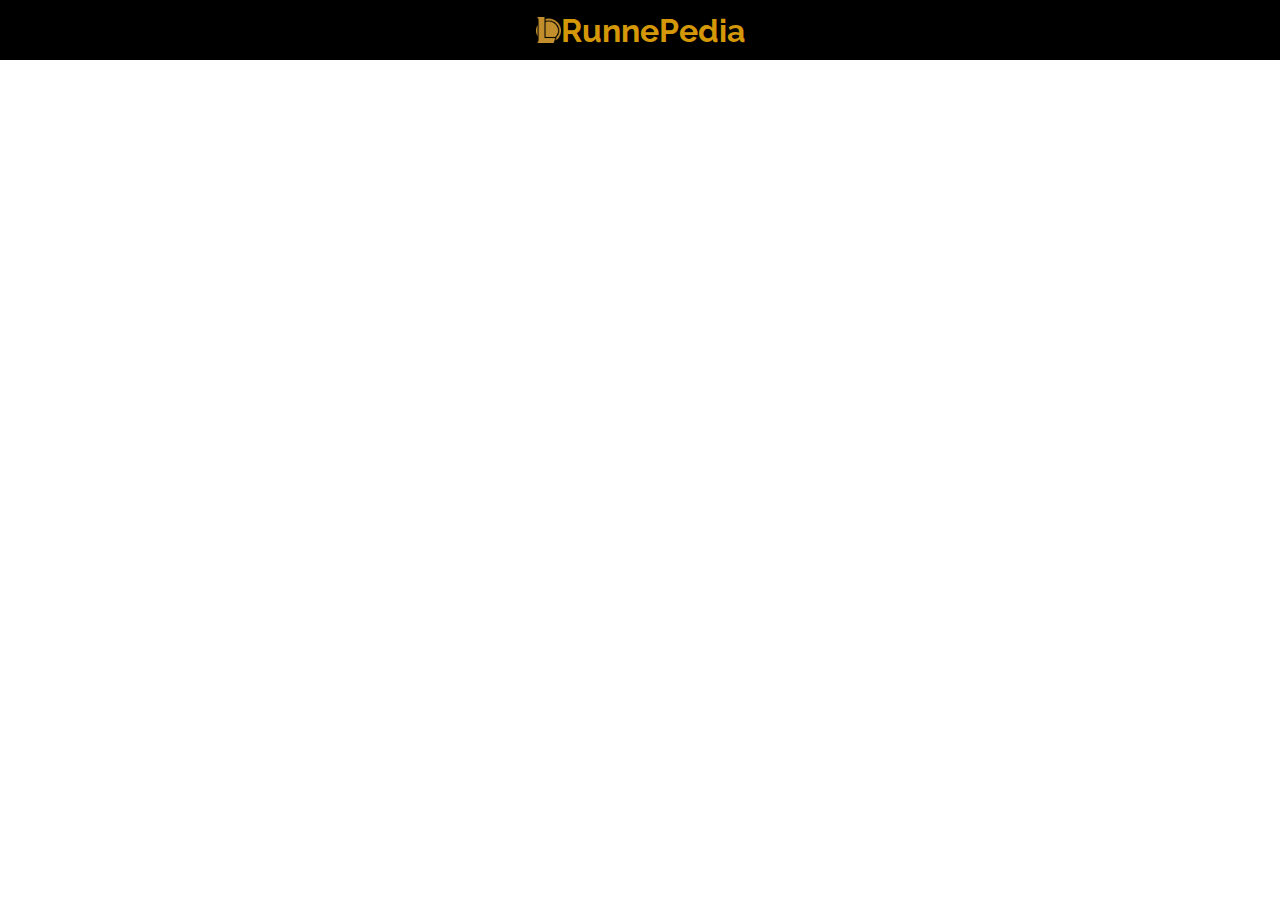
<file: index.html>
<!DOCTYPE html>
<html lang="pt-br">
<head>
    <meta charset="UTF-8">
    <meta name="viewport" content="width=device-width, initial-scale=1.0">
    <link rel="stylesheet" href="CSS/style.css">
    <link rel="shortcut icon" href="/Favicon/LOL-fav.png" type="image/x-icon">
    <script src="JS/script.js" defer></script>
    <title>RunnePedia</title>
</head>
<body>
    
<header class="header">
    <img src="/Favicon/lol-logo.png" alt="" width="25">
    <h1>RunnePedia</h1>
</header>

<section id="champList" class="champList">

</section>

</body>
</html>
</file>
<file: CSS/style.css>
@import url('https://fonts.googleapis.com/css2?family=Raleway:ital,wght@0,100;0,200;0,300;0,400;0,500;0,600;0,700;0,800;0,900;1,100;1,200;1,300;1,400;1,500;1,600;1,700;1,800;1,900&display=swap');

*{
    box-sizing: border-box;
    padding: 0;
    margin: 0;
    font-family: 'Raleway', sans-serif;
}

body{
    height: 100vh;
    background-image: url(https://wallpaperaccess.com/full/4884251.jpg);
    background-repeat: no-repeat;
    background-size: cover;
    background-attachment: fixed;
    display: flex;
    flex-direction: column;
    align-items: center;
}

.header{
    position: fixed;
    top: 0;
    width: 100%;
    height: 60px;
    background-color: black;
    display: flex;
    align-items: center;
    justify-content: center;
    z-index: 2;
}

.header h1{
    color: #d49708;
}

.champList{
    display: flex;
    flex-wrap: wrap;
    justify-content: center;
    max-width: 1200px;
    gap: 50px;
    padding: 20px;
    margin: auto;
}

.card{
    display: flex;
    justify-content: center;
    align-items: center;
    flex-wrap: wrap;
    flex-direction: column;
    background-color: #000000;
    border: 4px groove #8c7701;
    box-shadow: 5px 5px 20px black;
    transition: transform 0.5s ease;
    margin-top: 60px;
    width: 180px;
    text-decoration: none;
    z-index: 1;
    opacity: .89;
}

.card:hover{
    transform: scale(1.1);
    cursor: pointer;
    opacity: 1;
}

.card img{
    width: 100%;
}

.texts{
    display: flex;
    flex-direction: column;
    align-items: center;
}

.texts h1{ 
    width: 140px;
    font-size: 1em;
    color: #eba80c;
    border-bottom: 2px solid #d49708;
    text-align: center;
    padding-bottom: 2px;
}

.texts h2{
    margin: 5px;
    font-size: .8em;
    color: #959595;
    width: 150px;
    text-align: center;
}

::-webkit-scrollbar{
    background-color: #000000;
}

::-webkit-scrollbar-thumb{
    border-radius: 5px;
    background-color: #d49708;
}
</file>
